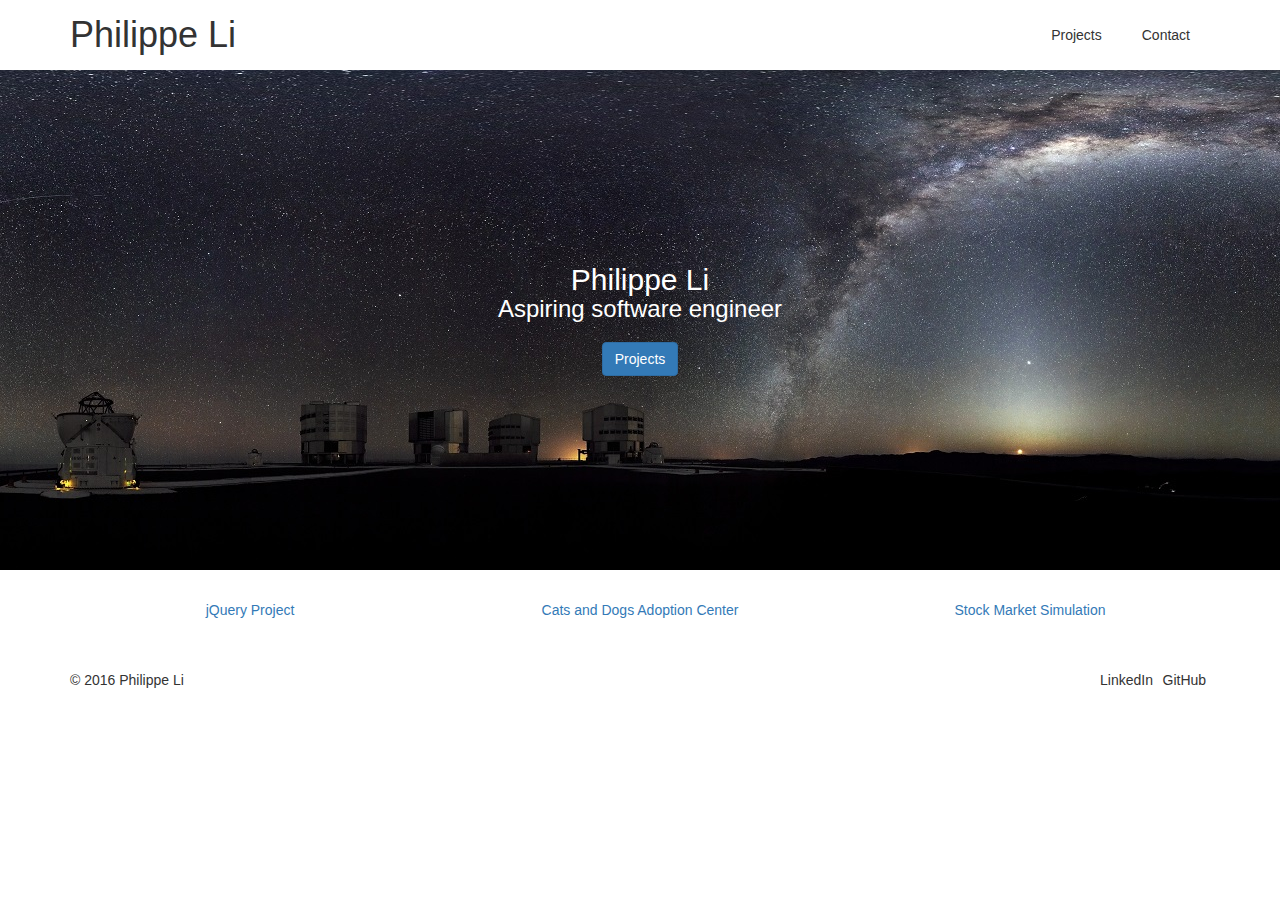
<file: index.html>
<!DOCTYPE html>
<html>
<head>
	<title>Philippe Li</title>
	<meta charset="utf-8"/>
	<link rel="stylesheet" type="text/css" href="main.css">
	<link rel="stylesheet" type="text/css" href="https://maxcdn.bootstrapcdn.com/bootstrap/3.3.6/css/bootstrap.min.css"/>
</head>

<body>
	<header class="container">
		<div class="row">
			<h1 class="col-sm-4">Philippe Li</h1>
			<nav class="col-sm-8 text-right">
				<p>Projects</p>
				<p>Contact</p>
			</nav>
		</div>
	</header>

	<section class="jumbotron">
		<div class="container">
			<div class="row text-center">
				<h2>Philippe Li</h2>
				<h3>Aspiring software engineer</h3>
				<a class="btn btn-primary" href="#" role="button">Projects</a>
				<!--<p>By 360-degree_Panorama_of_the_Southern_Sky.jpg: ESO/H.H. Heyerderivative work: Maedin\talk - 360-degree_Panorama_of_the_Southern_Sky.jpg, CC BY 4.0, https://commons.wikimedia.org/w/index.php?curid=9897439
				</p>-->
				<!--By <a href="//commons.wikimedia.org/wiki/File:360-degree_Panorama_of_the_Southern_Sky.jpg" title="File:360-degree Panorama of the Southern Sky.jpg">360-degree_Panorama_of_the_Southern_Sky.jpg</a>: ESO/H.H. Heyerderivative work: <a href="//commons.wikimedia.org/wiki/User:Maedin" class="mw-redirect" title="User:Maedin"><span style="color:#4B0082;">Mae</span><span style="color:#008080;">din</span></a>\<a href="//commons.wikimedia.org/wiki/User_talk:Maedin" class="mw-redirect" title="User talk:Maedin"><span style="color:#4B0082">talk</span></a> - <a href="//commons.wikimedia.org/wiki/File:360-degree_Panorama_of_the_Southern_Sky.jpg" title="File:360-degree Panorama of the Southern Sky.jpg">360-degree_Panorama_of_the_Southern_Sky.jpg</a>, <a href="http://creativecommons.org/licenses/by/4.0" title="Creative Commons Attribution 4.0">CC BY 4.0</a>, https://commons.wikimedia.org/w/index.php?curid=9897439 -->
			</div>
		</div>
	</section>

	<section class="container">
		<div class="row text-center">
			<a class="col-sm-4" href="#">jQuery Project</a>
			<a class="col-sm-4" href="pet-adoption-center/main.html">Cats and Dogs Adoption Center</a>
			<a class="col-sm-4" href="#">Stock Market Simulation</a>
		</div>
	</section>

	<footer class="container">
		<div class="row">
			<p class="col-sm-4">&copy; 2016 Philippe Li</p>
    		<ul class="col-sm-8">
      			<li class="col-sm-1">LinkedIn</li>
      			<li class="col-sm-1">GitHub</li>
    		</ul>
		</div>
	</footer>
</body>
</html>

<!-- <video width="320" height="240" controls><source src="video-url.mp4" type="video/mp4"></video> -->
</file>
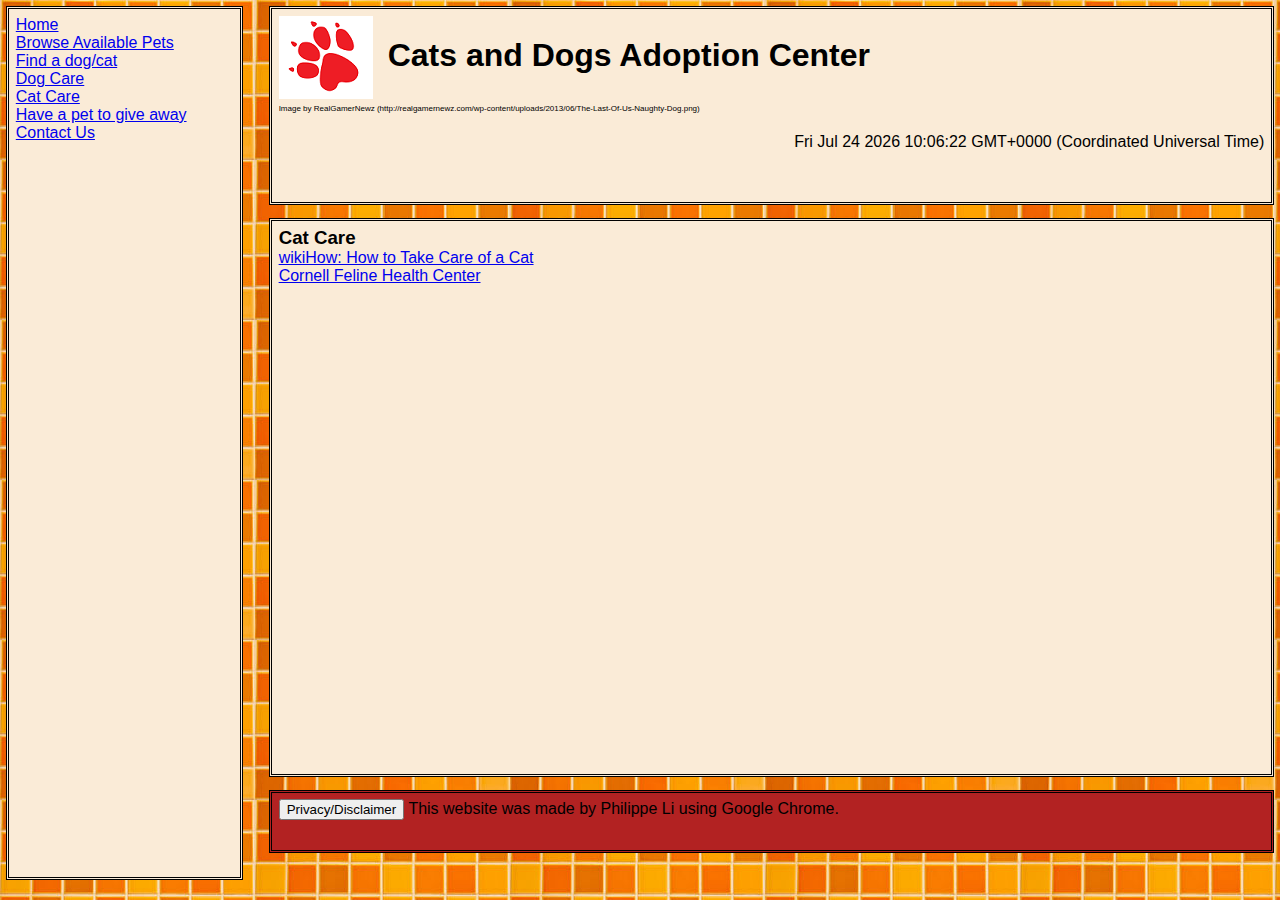
<file: pet-adoption-center/catcare.html>
<!DOCTYPE html>
<html>
	<head>
		<meta charset = "UTF-8">
		<title>Adoption Center</title>
		<link rel = "stylesheet" type = "text/css" href = "mainStyle.css" />
	</head>
	<body>
		<div class = "header">
			<h1><a href = "main.html"><img src = "logo.png" alt = "Naughty Dog Logo" /></a>Cats and Dogs Adoption Center</h1>
			<p id = "logosource">Image by RealGamerNewz (http://realgamernewz.com/wp-content/uploads/2013/06/The-Last-Of-Us-Naughty-Dog.png)</p>
			<p id = "time">
				<script type = "text/javascript">
				<!--
				function displayTime() {
					document.getElementById("time").innerHTML = Date();
					setTimeout(displayTime, 1000);
				}
				displayTime();
				//-->
				</script>
			</p>
		</div>
		<div class = "side">
			<ul>
				<li><a href = "main.html">Home</a></li>
				<li><a href = "pets.html">Browse Available Pets</a></li>
				<li><a href = "find.html">Find a dog/cat</a></li>
				<li><a href = "dogcare.html">Dog Care</a></li>
				<li><a href = "catcare.html">Cat Care</a></li>
				<li><a href = "giveaway.html">Have a pet to give away</a></li>
				<li><a href = "contactus.html">Contact Us</a></li>
			</ul>
		</div>
		<div class = "content">
			<h3>Cat Care</h3>
			<ul>
				<li><a href = "http://www.wikihow.com/Take-Care-of-a-Cat">wikiHow: How to Take Care of a Cat</a></li>
				<li><a href = "http://www.vet.cornell.edu/fhc/Health_Information/NewCat.cfm">Cornell Feline Health Center</a></li>
			</ul>
		</div>
		<div class = "footer">
			<p>
				<script type = "text/javascript">
				<!--
				function disclaimer() {
					alert("All user information will never be sold or misused. The website owner takes no responsability for any incorrect information posted by a pet owner. Background image by Dreamstime (http://thumbs.dreamstime.com/t/orange-tile-texture-19885149.jpg)");
				}
				//-->
				</script>
				<button onclick = "disclaimer()">Privacy/Disclaimer</button>
	 			This website was made by Philippe Li using Google Chrome.
	 		</p>
		</div>
	</body>
</html>
</file>
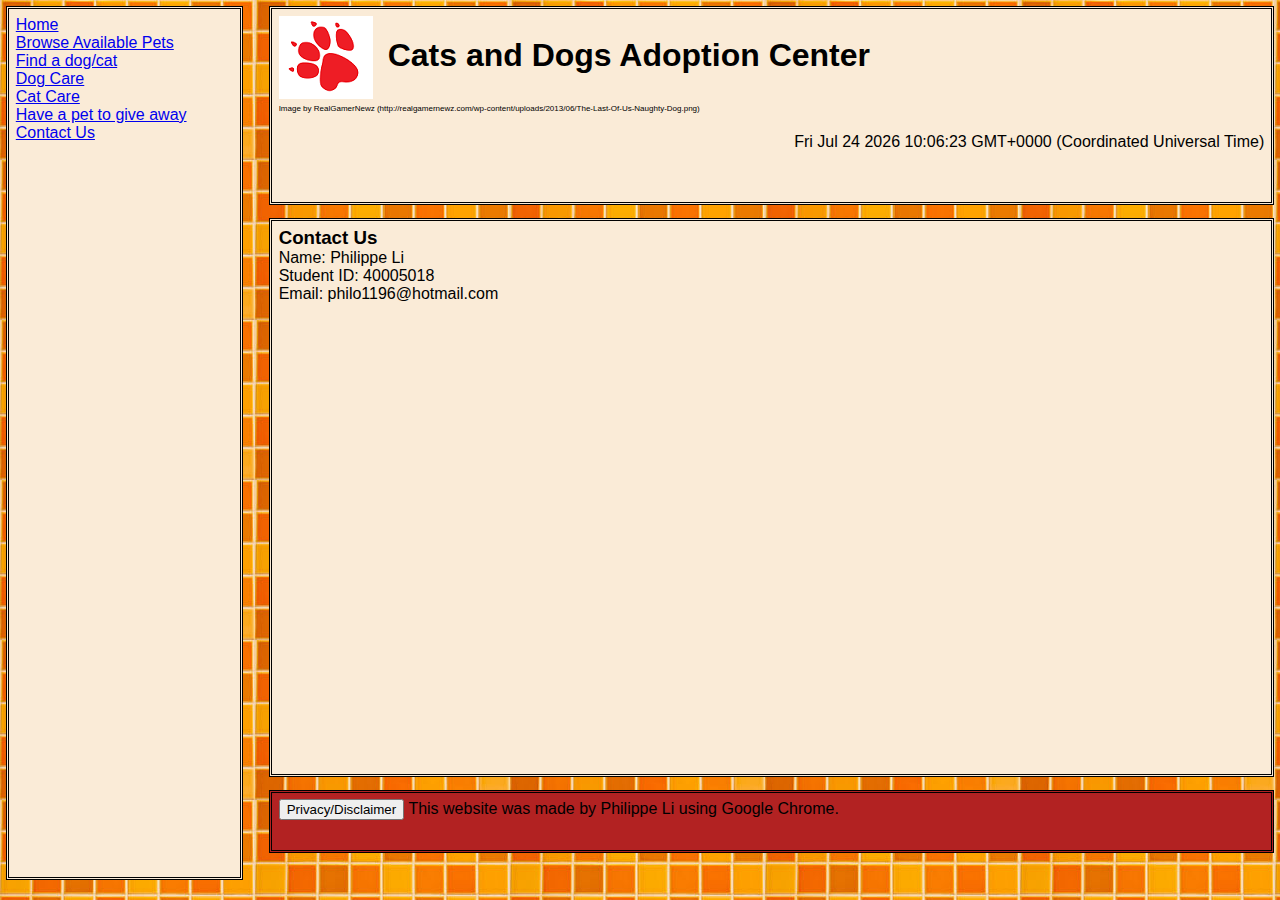
<file: pet-adoption-center/contactus.html>
<!DOCTYPE html>
<html>
	<head>
		<meta charset = "UTF-8">
		<title>Adoption Center</title>
		<link rel = "stylesheet" type = "text/css" href = "mainStyle.css" />
	</head>
	<body>
		<div class = "header">
			<h1><a href = "main.html"><img src = "logo.png" alt = "Naughty Dog Logo" /></a>Cats and Dogs Adoption Center</h1>
			<p id = "logosource">Image by RealGamerNewz (http://realgamernewz.com/wp-content/uploads/2013/06/The-Last-Of-Us-Naughty-Dog.png)</p>
			<p id = "time">
				<script type = "text/javascript">
				<!--
				function displayTime() {
					document.getElementById("time").innerHTML = Date();
					setTimeout(displayTime, 1000);
				}
				displayTime();
				//-->
				</script>
			</p>
		</div>
		<div class = "side">
			<ul>
				<li><a href = "main.html">Home</a></li>
				<li><a href = "pets.html">Browse Available Pets</a></li>
				<li><a href = "find.html">Find a dog/cat</a></li>
				<li><a href = "dogcare.html">Dog Care</a></li>
				<li><a href = "catcare.html">Cat Care</a></li>
				<li><a href = "giveaway.html">Have a pet to give away</a></li>
				<li><a href = "contactus.html">Contact Us</a></li>
			</ul>
		</div>
		<div class = "content">
			<h3>Contact Us</h3>
			<p>
				Name: Philippe Li<br />
				Student ID: 40005018<br />
				Email: philo1196@hotmail.com<br />
			</p>
		</div>
		<div class = "footer">
			<p>
				<script type = "text/javascript">
				<!--
				function disclaimer() {
					alert("All user information will never be sold or misused. The website owner takes no responsability for any incorrect information posted by a pet owner. Background image by Dreamstime (http://thumbs.dreamstime.com/t/orange-tile-texture-19885149.jpg)");
				}
				//-->
				</script>
				<button onclick = "disclaimer()">Privacy/Disclaimer</button>
	 			This website was made by Philippe Li using Google Chrome.
	 		</p>
		</div>
	</body>
</html>
</file>
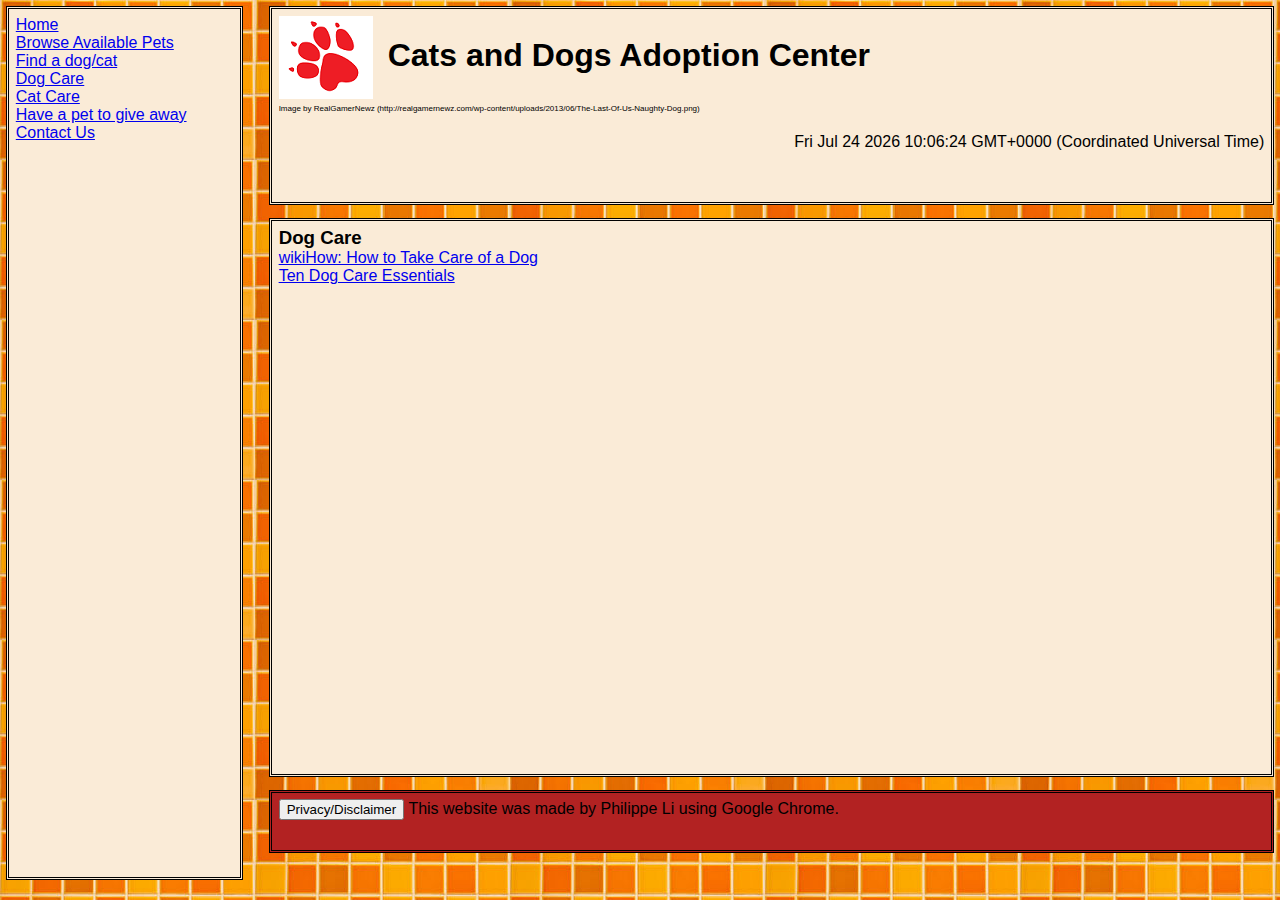
<file: pet-adoption-center/dogcare.html>
<!DOCTYPE html>
<html>
	<head>
		<meta charset = "UTF-8">
		<title>Adoption Center</title>
		<link rel = "stylesheet" type = "text/css" href = "mainStyle.css" />
	</head>
	<body>
		<div class = "header">
			<h1><a href = "main.html"><img src = "logo.png" alt = "Naughty Dog Logo" /></a>Cats and Dogs Adoption Center</h1>
			<p id = "logosource">Image by RealGamerNewz (http://realgamernewz.com/wp-content/uploads/2013/06/The-Last-Of-Us-Naughty-Dog.png)</p>
			<p id = "time">
				<script type = "text/javascript">
				<!--
				function displayTime() {
					document.getElementById("time").innerHTML = Date();
					setTimeout(displayTime, 1000);
				}
				displayTime();
				//-->
				</script>
			</p>
		</div>
		<div class = "side">
			<ul>
				<li><a href = "main.html">Home</a></li>
				<li><a href = "pets.html">Browse Available Pets</a></li>
				<li><a href = "find.html">Find a dog/cat</a></li>
				<li><a href = "dogcare.html">Dog Care</a></li>
				<li><a href = "catcare.html">Cat Care</a></li>
				<li><a href = "giveaway.html">Have a pet to give away</a></li>
				<li><a href = "contactus.html">Contact Us</a></li>
			</ul>
		</div>
		<div class = "content">
			<h3>Dog Care</h3>
			<ul>
				<li><a href = "http://www.wikihow.com/Take-Care-of-a-Dog">wikiHow: How to Take Care of a Dog</a></li>
				<li><a href = "http://www.humanesociety.org/animals/dogs/tips/dog_care_essentials.html">Ten Dog Care Essentials</a></li>
			</ul>
		</div>
		<div class = "footer">
			<p>
				<script type = "text/javascript">
				<!--
				function disclaimer() {
					alert("All user information will never be sold or misused. The website owner takes no responsability for any incorrect information posted by a pet owner. Background image by Dreamstime (http://thumbs.dreamstime.com/t/orange-tile-texture-19885149.jpg)");
				}
				//-->
				</script>
				<button onclick = "disclaimer()">Privacy/Disclaimer</button>
	 			This website was made by Philippe Li using Google Chrome.
	 		</p>
		</div>
	</body>
</html>
</file>
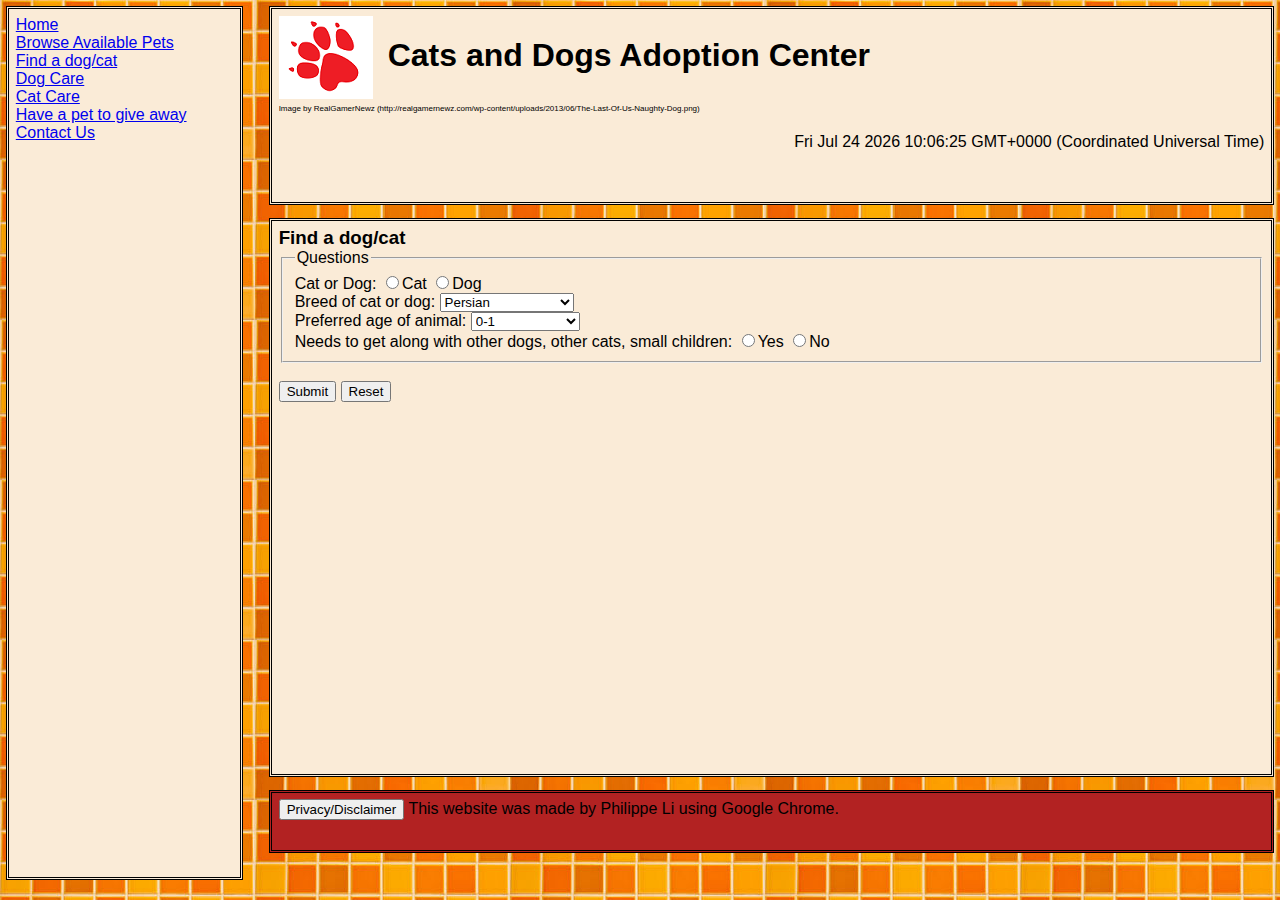
<file: pet-adoption-center/find.html>
<!DOCTYPE html>
<html>
	<head>
		<meta charset = "UTF-8">
		<title>Adoption Center</title>
		<link rel = "stylesheet" type = "text/css" href = "mainStyle.css" />
	</head>
	<body>
		<div class = "header">
			<h1><a href = "main.html"><img src = "logo.png" alt = "Naughty Dog Logo" /></a>Cats and Dogs Adoption Center</h1>
			<p id = "logosource">Image by RealGamerNewz (http://realgamernewz.com/wp-content/uploads/2013/06/The-Last-Of-Us-Naughty-Dog.png)</p>
			<p id = "time">
				<script type = "text/javascript">
				<!--
				function displayTime() {
					document.getElementById("time").innerHTML = Date();
					setTimeout(displayTime, 1000);
				}
				displayTime();
				//-->
				</script>
			</p>
		</div>
		<div class = "side">
			<ul>
				<li><a href = "main.html">Home</a></li>
				<li><a href = "pets.html">Browse Available Pets</a></li>
				<li><a href = "find.html">Find a dog/cat</a></li>
				<li><a href = "dogcare.html">Dog Care</a></li>
				<li><a href = "catcare.html">Cat Care</a></li>
				<li><a href = "giveaway.html">Have a pet to give away</a></li>
				<li><a href = "contactus.html">Contact Us</a></li>
			</ul>
		</div>
		<div class = "content">
			<script type = "text/javascript">
				<!--
				function validate() {
					var radioArray1 = document.getElementsByName("animal");
					var radioArray2 = document.getElementsByName("behaviour");
					var filled1 = false;
					var filled2 = false;
					for (var i = 0; i < radioArray1.length; i++) {
						if (radioArray1[i].checked) {
							filled1 = true;
						}
					}
					for (var i = 0; i < radioArray2.length; i++) {
						if (radioArray2[i].checked) {
							filled2 = true;
						}
					}
					if (filled1 == true && filled2 == true) {
						return true;
					}
					else {
						alert('Please answer all questions.');
						return false;
					}
				}
				//-->
			</script>
			<h3>Find a dog/cat</h3>
			<form action = "#" onsubmit = "return validate()">
				<fieldset>
					<legend>Questions</legend>
					<p>
						Cat or Dog:
						<label><input type = "radio" name = "animal" value = "cat">Cat</label>
						<label><input type = "radio" name = "animal" value = "dog">Dog</label>
					</p>
					<p>Breed of cat or dog:
						<select name = "breed">
							<option selected = "selected">Persian</option>
							<option>Maine Coone</option>
							<option>Exotic</option>
							<option>Labrador Retriever</option>
							<option>German Shepherd</option>
							<option>Boxer</option>
							<option>Doesn't matter</option>
						</select>	
					</p>
					<p>Preferred age of animal:
						<select name = "age">
							<option selected = "selected">0-1</option>
							<option>2-5</option>
							<option>6-8</option>
							<option>9-11</option>
							<option>12-14</option>
							<option>15+</option>
							<option>Doesn't matter</option>
						</select>	
					</p>
					<p>
						Needs to get along with other dogs, other cats, small children:
						<label><input type = "radio" name = "behaviour" value = "yes">Yes</label>
						<label><input type = "radio" name = "behaviour" value = "no">No</label> 
					</p>
				</fieldset>
				<br />
				<p>
					<input id = "submit" type = "submit" name = "submit" value = "Submit" />
					<input id = "reset" type = "reset" name = "reset" value = "Reset" />
				</p>
			</form>
		</div>
		<div class = "footer">
			<p>
				<script type = "text/javascript">
				<!--
				function disclaimer() {
					alert("All user information will never be sold or misused. The website owner takes no responsability for any incorrect information posted by a pet owner. Background image by Dreamstime (http://thumbs.dreamstime.com/t/orange-tile-texture-19885149.jpg)");
				}
				//-->
				</script>
				<button onclick = "disclaimer()">Privacy/Disclaimer</button>
	 			This website was made by Philippe Li using Google Chrome.
	 		</p>
		</div>
	</body>
</html>
</file>
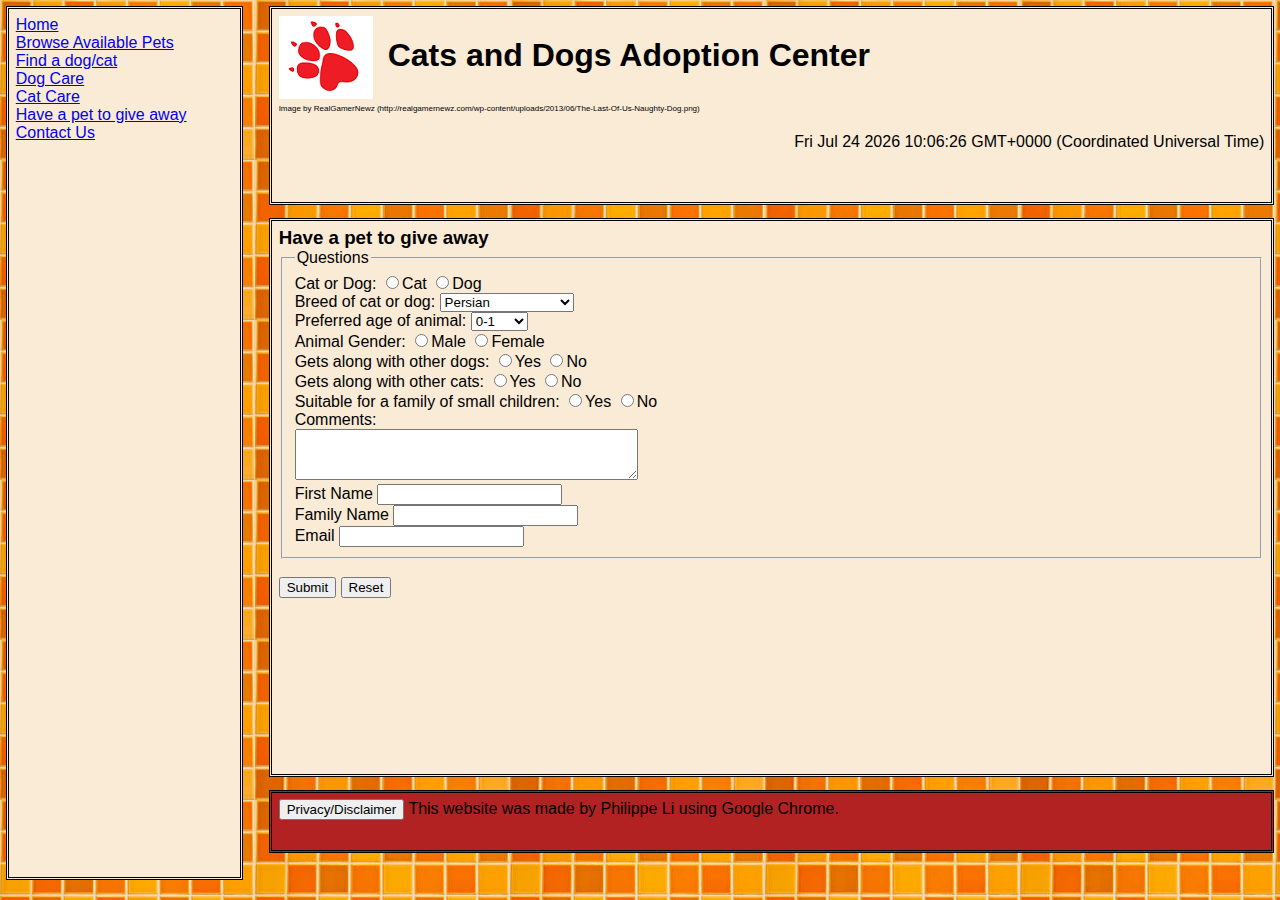
<file: pet-adoption-center/giveaway.html>
<!DOCTYPE html>
<html>
	<head>
		<meta charset = "UTF-8">
		<title>Adoption Center</title>
		<link rel = "stylesheet" type = "text/css" href = "mainStyle.css" />
	</head>
	<body>
		<div class = "header">
			<h1><a href = "main.html"><img src = "logo.png" alt = "Naughty Dog Logo" /></a>Cats and Dogs Adoption Center</h1>
			<p id = "logosource">Image by RealGamerNewz (http://realgamernewz.com/wp-content/uploads/2013/06/The-Last-Of-Us-Naughty-Dog.png)</p>
			<p id = "time">
				<script type = "text/javascript">
				<!--
				function displayTime() {
					document.getElementById("time").innerHTML = Date();
					setTimeout(displayTime, 1000);
				}
				displayTime();
				//-->
				</script>
			</p>
		</div>
		<div class = "side">
			<ul>
				<li><a href = "main.html">Home</a></li>
				<li><a href = "pets.html">Browse Available Pets</a></li>
				<li><a href = "find.html">Find a dog/cat</a></li>
				<li><a href = "dogcare.html">Dog Care</a></li>
				<li><a href = "catcare.html">Cat Care</a></li>
				<li><a href = "giveaway.html">Have a pet to give away</a></li>
				<li><a href = "contactus.html">Contact Us</a></li>
			</ul>
		</div>
		<div class = "content">
			<script type = "text/javascript">
				<!--
				function validate() {
					var radioArray1 = document.getElementsByName("animal");
					var radioArray2 = document.getElementsByName("gender");
					var radioArray3 = document.getElementsByName("dogbehaviour");
					var radioArray4 = document.getElementsByName("catbehaviour");
					var radioArray5 = document.getElementsByName("childrenbehaviour");
					var filled1 = false;
					var filled2 = false;
					var filled3 = false;
					var filled4 = false;
					var filled5 = false;
					var	comments = document.getElementById("comments").value;
					var firstname = document.getElementById("firstname").value;
					var familyname = document.getElementById("familyname").value;
					var email = document.getElementById("email").value;
					for (var i = 0; i < radioArray1.length; i++) {
						if (radioArray1[i].checked) {
							filled1 = true;
						}
					}
					for (var i = 0; i < radioArray2.length; i++) {
						if (radioArray2[i].checked) {
							filled2 = true;
						}
					}
					for (var i = 0; i < radioArray3.length; i++) {
						if (radioArray3[i].checked) {
							filled3 = true;
						}
					}
					for (var i = 0; i < radioArray4.length; i++) {
						if (radioArray4[i].checked) {
							filled4 = true;
						}
					}
					for (var i = 0; i < radioArray5.length; i++) {
						if (radioArray5[i].checked) {
							filled5 = true;
						}
					}
					if (filled1 == false || filled2 == false || filled3 == false || filled4 == false || filled5 == false ||
						comments.search(/^$/) != -1 || firstname.search(/^$/) != -1 || familyname.search(/^$/) != -1 ||
						email.search(/^$/) != -1) {
						alert('Please answer all questions.');
						return false;
					}
					if (email.search(/^\w+([\.-]?\w+)*@\w+([\.-]?\w+)*(\.\w{2,3})+$/) == -1) {
						alert('Invalid email format.');
						return false;
					}

					return true;
				}
				//-->
			</script>
			<h3>Have a pet to give away</h3>
			<form action = "#" onsubmit = "return validate()">
				<fieldset>
					<legend>Questions</legend>
					<p>
						Cat or Dog:
						<label><input type = "radio" name = "animal" value = "cat">Cat</label>
						<label><input type = "radio" name = "animal" value = "dog">Dog</label>
					</p>
					<p>Breed of cat or dog:
						<select name = "breed">
							<option selected = "selected">Persian</option>
							<option>Maine Coon</option>
							<option>Exotic</option>
							<option>Labrador Retriever</option>
							<option>German Shepherd</option>
							<option>Boxer</option>
							<option>Mix Breed</option>
						</select>	
					</p>
					<p>Preferred age of animal:
						<select name = "age">
							<option selected = "selected">0-1</option>
							<option>2-5</option>
							<option>6-8</option>
							<option>9-11</option>
							<option>12-14</option>
							<option>15+</option>
						</select>	
					</p>
					<p>
						Animal Gender:
						<label><input type = "radio" name = "gender" value = "male">Male</label>
						<label><input type = "radio" name = "gender" value = "female">Female</label> 
					</p>
					<p>
						Gets along with other dogs:
						<label><input type = "radio" name = "dogbehaviour" value = "yes">Yes</label>
						<label><input type = "radio" name = "dogbehaviour" value = "no">No</label> 
					</p>
					<p>
						Gets along with other cats:
						<label><input type = "radio" name = "catbehaviour" value = "yes">Yes</label>
						<label><input type = "radio" name = "catbehaviour" value = "no">No</label> 
					</p>
					<p>
						Suitable for a family of small children:
						<label><input type = "radio" name = "childrenbehaviour" value = "yes">Yes</label>
						<label><input type = "radio" name = "childrenbehaviour" value = "no">No</label> 
					</p>
					<p>Comments:</p>
					<textarea name = "comments" rows = "3" cols = "40" id = "comments"></textarea>
					<p>
						First Name <input type = "text" name = "firstname" id = "firstname"/>
					</p>
					<p>
						Family Name <input type = "text" name = "familyname" id = "familyname" />
					</p>
					<p>
						Email <input type = "text" name = "email"  id = "email"/>
					</p>
				</fieldset>
				<br />
				<p>
					<input id = "submit" type = "submit" name = "submit" value = "Submit" />
					<input id = "reset" type = "reset" name = "reset" value = "Reset" />
				</p>
			</form>
		</div>
		<div class = "footer">
			<p>
				<script type = "text/javascript">
				<!--
				function disclaimer() {
					alert("All user information will never be sold or misused. The website owner takes no responsability for any incorrect information posted by a pet owner. Background image by Dreamstime (http://thumbs.dreamstime.com/t/orange-tile-texture-19885149.jpg)");
				}
				//-->
				</script>
				<button onclick = "disclaimer()">Privacy/Disclaimer</button>
	 			This website was made by Philippe Li using Google Chrome.
	 		</p>
		</div>
	</body>
</html>
</file>
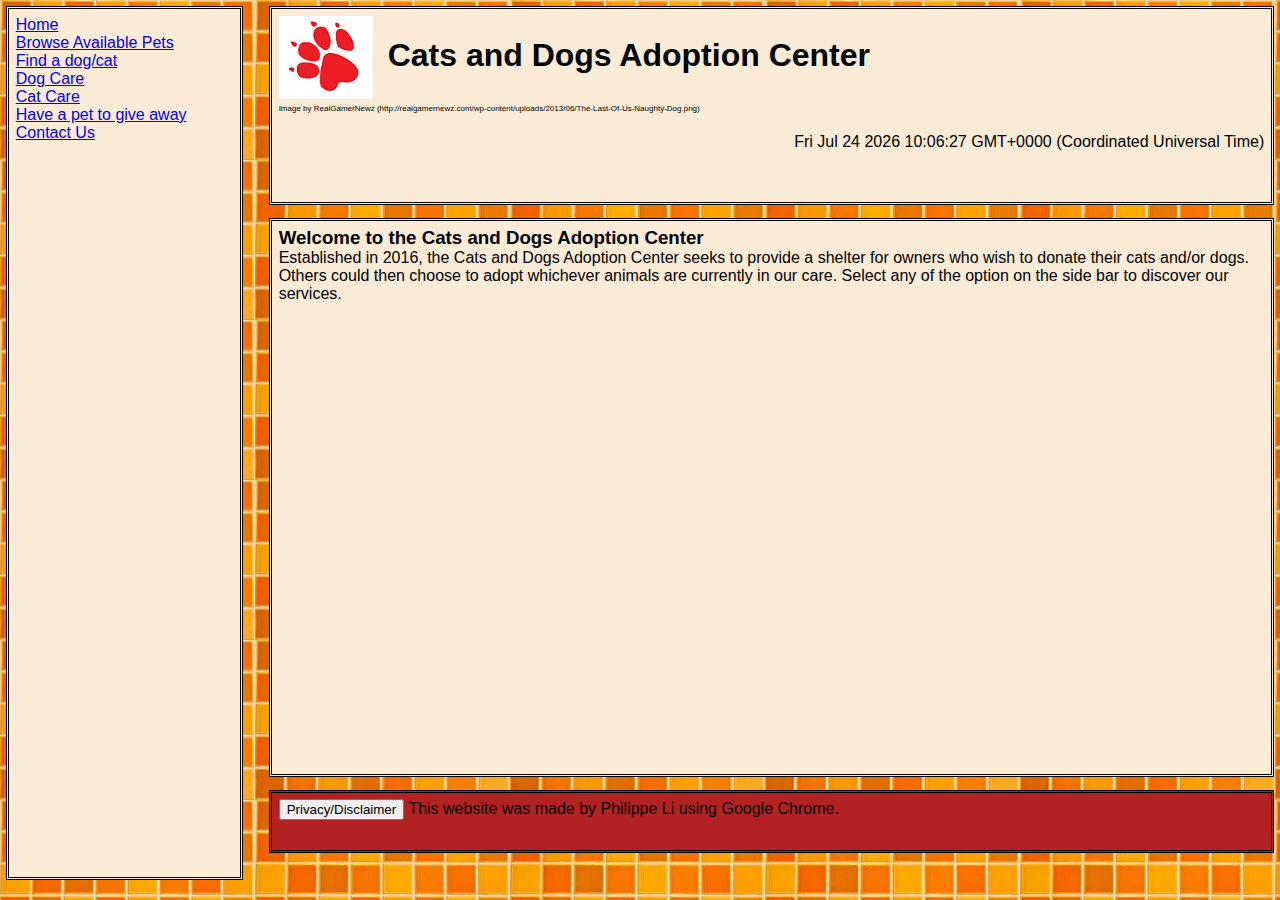
<file: pet-adoption-center/main.html>
<!DOCTYPE html>
<html>
	<head>
		<meta charset = "UTF-8">
		<title>Adoption Center</title>
		<link rel = "stylesheet" type = "text/css" href = "mainStyle.css" />
	</head>
	<body>
		<div class = "header">
			<h1><a href = "main.html"><img src = "logo.png" alt = "Naughty Dog Logo" /></a>Cats and Dogs Adoption Center</h1>
			<p id = "logosource">Image by RealGamerNewz (http://realgamernewz.com/wp-content/uploads/2013/06/The-Last-Of-Us-Naughty-Dog.png)</p>
			<p id = "time">
				<script type = "text/javascript">
				<!--
				function displayTime() {
					document.getElementById("time").innerHTML = Date();
					setTimeout(displayTime, 1000);
				}
				displayTime();
				//-->
				</script>
			</p>
		</div>
		<div class = "side">
			<ul>
				<li><a href = "main.html">Home</a></li>
				<li><a href = "pets.html">Browse Available Pets</a></li>
				<li><a href = "find.html">Find a dog/cat</a></li>
				<li><a href = "dogcare.html">Dog Care</a></li>
				<li><a href = "catcare.html">Cat Care</a></li>
				<li><a href = "giveaway.html">Have a pet to give away</a></li>
				<li><a href = "contactus.html">Contact Us</a></li>
			</ul>
		</div>
		<div class = "content">
			<h3>Welcome to the Cats and Dogs Adoption Center</h3>
			<p>Established in 2016, the Cats and Dogs Adoption Center seeks to provide a shelter for owners who wish to donate their cats and/or dogs. Others could then choose to adopt whichever animals are currently in our care. Select any of the option on the side bar to discover our services.</p>
		</div>
		<div class = "footer">
			<p>
				<script type = "text/javascript">
				<!--
				function disclaimer() {
					alert("All user information will never be sold or misused. The website owner takes no responsability for any incorrect information posted by a pet owner. Background image by Dreamstime (http://thumbs.dreamstime.com/t/orange-tile-texture-19885149.jpg)");
				}
				//-->
				</script>
				<button onclick = "disclaimer()">Privacy/Disclaimer</button>
	 			This website was made by Philippe Li using Google Chrome.
	 		</p>
		</div>
	</body>
</html>
</file>
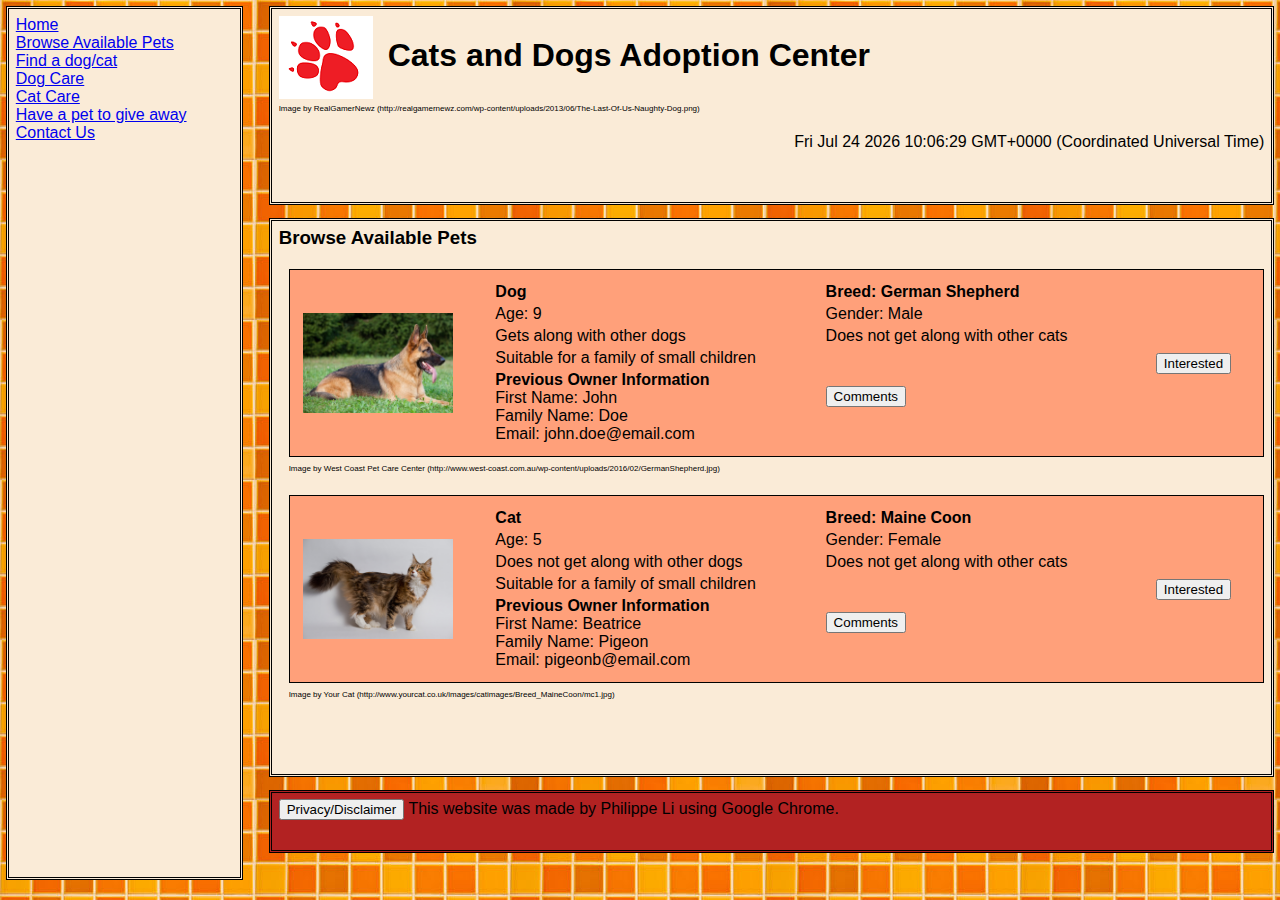
<file: pet-adoption-center/pets.html>
<!DOCTYPE html>
<html>
	<head>
		<meta charset = "UTF-8">
		<title>Adoption Center</title>
		<link rel = "stylesheet" type = "text/css" href = "mainStyle.css" />
	</head>
	<body>
		<div class = "header">
			<h1><a href = "main.html"><img src = "logo.png" alt = "Naughty Dog Logo" /></a>Cats and Dogs Adoption Center</h1>
			<p id = "logosource">Image by RealGamerNewz (http://realgamernewz.com/wp-content/uploads/2013/06/The-Last-Of-Us-Naughty-Dog.png)</p>
			<p id = "time">
				<script type = "text/javascript">
				<!--
				function displayTime() {
					document.getElementById("time").innerHTML = Date();
					setTimeout(displayTime, 1000);
				}
				displayTime();
				//-->
				</script>
			</p>
		</div>
		<div class = "side">
			<ul>
				<li><a href = "main.html">Home</a></li>
				<li><a href = "pets.html">Browse Available Pets</a></li>
				<li><a href = "find.html">Find a dog/cat</a></li>
				<li><a href = "dogcare.html">Dog Care</a></li>
				<li><a href = "catcare.html">Cat Care</a></li>
				<li><a href = "giveaway.html">Have a pet to give away</a></li>
				<li><a href = "contactus.html">Contact Us</a></li>
			</ul>
		</div>
		<div class = "content">
			<h3>Browse Available Pets</h3>
			<ul class = "petlist">
				<li>
					<table class = "listedpet">
						<tr>
							<td rowspan = "5"><img src = "german_shepherd.jpg" width = "150" height = "100" alt = "Picture of a German Shepherd"/></td>
							<td><b>Dog</b></td>
							<td><b>Breed: German Shepherd</b></td>
							<td rowspan = "5"><button>Interested</button></td>
						</tr>
						<tr>
							<td>Age: 9</td>
							<td>Gender: Male</td>
						</tr>
						<tr>
							<td>Gets along with other dogs</td>
							<td>Does not get along with other cats</td>
						</tr>
						<tr>
							<td>Suitable for a family of small children</td>
							<td rowspan = "2"><button onclick = "alert('Likes to play with babies. Loves going to the park.')">Comments</button></td>
						</tr>
						<tr>
							<td>
								<b>Previous Owner Information</b><br/>
								First Name: John<br/>
								Family Name: Doe<br/>
								Email: john.doe@email.com<br/>
							</td>
						</tr>
					</table>
					<span class = "copyright">Image by West Coast Pet Care Center (http://www.west-coast.com.au/wp-content/uploads/2016/02/GermanShepherd.jpg)</span>
				</li>
				<li>
					<table class = "listedpet">
						<tr>
							<td rowspan = "5"><img src = "maine_coon.jpg" width = "150" height = "100" alt ="Picture of a Maine Coon"/></td>
							<td><b>Cat</b></td>
							<td><b>Breed: Maine Coon</b></td>
							<td rowspan = "5"><button>Interested</button></td>
						</tr>
						<tr>
							<td>Age: 5</td>
							<td>Gender: Female</td>
						</tr>
						<tr>
							<td>Does not get along with other dogs</td>
							<td>Does not get along with other cats</td>
						</tr>
						<tr>
							<td>Suitable for a family of small children</td>
							<td rowspan = "2"><button onclick = "alert('Likes to climb on top of objects. Keep away from expensive decorations and furniture.')">Comments</button></td>
						</tr>
						<tr>
							<td>
								<b>Previous Owner Information</b><br/>
								First Name: Beatrice<br/>
								Family Name: Pigeon<br/>
								Email: pigeonb@email.com<br/>
							</td>
						</tr>
					</table>
					<span class = "copyright">Image by Your Cat (http://www.yourcat.co.uk/images/catimages/Breed_MaineCoon/mc1.jpg)</span>
				</li>
			</ul>
		</div>
		<div class = "footer">
			<p>
				<script type = "text/javascript">
				<!--
				function disclaimer() {
					alert("All user information will never be sold or misused. The website owner takes no responsability for any incorrect information posted by a pet owner. Background image by Dreamstime (http://thumbs.dreamstime.com/t/orange-tile-texture-19885149.jpg)");
				}
				//-->
				</script>
				<button onclick = "disclaimer()">Privacy/Disclaimer</button>
	 			This website was made by Philippe Li using Google Chrome.
	 		</p>
		</div>
	</body>
</html>
</file>
<file: main.css>
body {
	font-family: sans-serif;
}

header {
	padding: 15px 0;
	/* If the margin or padding property has two values, the first value concerns top and bottom margins while
	the second value concerns left and right margins. 0 is default margin and padding of a header element. */
}

header .row {
	display: flex; /* This makes the h1 and nav elements have the same height. */
	align-items: center; /* This centers the elements vertically. Since nav elements are smaller they will be centered vertically with respect to h1. */
}

header h1 {
	margin: 0; /* Removes h1 elements' default margins. */
}

header nav {
	display: flex;
	justify-content: flex-end; /* With the previous property, this aligns the nav elements horizontally. */
}

header p {
	margin: 0; /* Remove p elements' default margins. */
	padding: 0 20px;
}




.jumbotron {
	display: flex;
	align-items: center;
	background-image: url('background.jpg'); 
	/* 
	https://en.wikipedia.org/wiki/Wikipedia:Featured_pictures/Space/Panorama
	https://commons.wikimedia.org/wiki/File:360-degree_Panorama_of_the_Southern_Sky_edit.jpg
	*/
	background-size: cover;
	width: 100%;
	height: 500px;
}

.jumbotron h2 {
	margin: 0;
	color: #fff;
}

.jumbotron h3 {
	margin: 0 0 20px 0;
	color: #fff;
}


/* In Progress (add border-style: solid; to every element) */
footer {
	padding: 50px 0 15px 0;
}

footer .row {
	display: flex;
	align-items: center;
}

footer .col-sm-8 {
	display: flex;
  	justify-content: flex-end;
}

footer ul {
	list-style: none;
}
</file>
<file: pet-adoption-center/mainStyle.css>
html, body {
	height: 100%;
	width: 100%;
	margin: 0;
	padding: 0;
	background-image: url("background.jpg");
    background-repeat: repeat;
    font-family: Tahoma, Geneva, sans-serif;
}
div {
	margin: 0.5%;
	padding: 0.5%;
	border-style: double;
	border-width: 0.5%;
	background-color: antiquewhite;
}
div.header {
	float: right;
	width: 77%;
	height: 20%;
}
div.side {
	float: left;
	width: 17%;
	height: 95%;
}
div.content {
	float: right;
	width: 77%;
	height: 60%;
	overflow: auto;
}
div.footer {
	float: right;
	width: 77%;
	height: 5%;
	background-color: firebrick;
}
h1, h3, p {
	margin: 0;
	padding: 0;
}
img {
	margin: 0px 15px 0px 0px;
	padding: 0;
	vertical-align: middle;
}
ul {
	margin: 0;
	padding: 0;
	list-style-type: none;
}
p#logosource {
	margin: 5px 0 0 0;
	font-size: 8px;
}
p#time {
	margin-top: 20px;
	text-align: right;
}
ul.petlist {
	margin-left: 10px;
	padding-top: 20px;
}
ul.petlist li {
	margin-bottom: 20px;
}
table.listedpet {
	width: 100%;
	border: 1px solid black;
	padding: 10px;
	table-layout: fixed;
	background-color: lightsalmon;
}
table.listedpet td:nth-child(2)
table.listedpet td:nth-child(3) {
	width: 35%
}
table.listedpet td:nth-child(1) {
	width: 20%;
}
table.listedpet td:nth-child(4) {
	width: 10%;
}
span.copyright {
	font-size: 8px;
}
</file>
